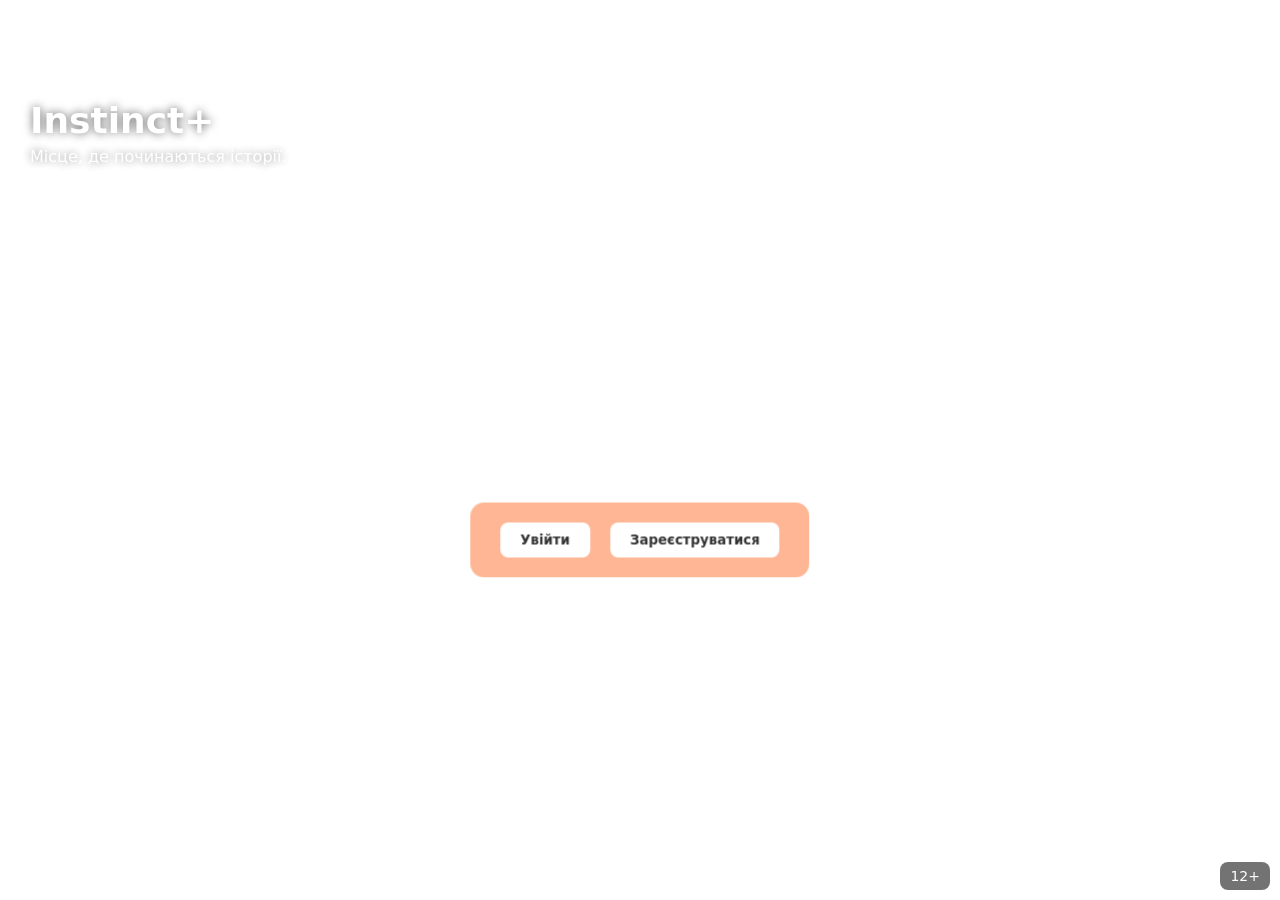
<file: index.html>
<!DOCTYPE html>
<html lang="uk">
<head>
  <meta charset="UTF-8">
  <title>Instinct+</title>
  <link rel="stylesheet" href="style.css">
</head>
<body>

  <div class="bg"></div>

  <header class="top">
    <h1>Instinct+</h1>
    <p>Місце, де починаються історії.</p>
  </header>
<div class="age-tag">12+</div>

 <div class="center-box">
  <button class="btn" onclick="window.location.href='login.html'">Увійти</button>
<button class="btn" onclick="window.location.href='register.html'">Зареєструватися</button>


</body>
</html>
</file>
<file: style.css>
* {
  margin: 0;
  padding: 0;
  box-sizing: border-box;
  font-family: system-ui, sans-serif;
}

/* Фон */
.bg {
  position: fixed;
  inset: 0;
  background-image: url("https://i.pinimg.com/1200x/38/6a/6c/386a6c208e06f5764de42acfe9876632.jpg");
  background-size: cover;
  background-position: center;
  z-index: -1;
}

/* Верхний текст */
.top {
  padding: 30px;
  color: #fff;
  text-shadow: 0 0 10px rgba(0,0,0,0.6);
}

.top h1 {
  font-size: 36px;
}

.top p {
  margin-top: 6px;
  font-size: 16px;
  opacity: 0.9;
}

/* Центрированный блок */
.center-box {
  position: absolute;
  top: 60%; /* ← регулируешь высоту */
  left: 50%;
  transform: translate(-50%, -50%);

  background: rgba(255, 122, 60, 0.55); /* оранжевый полупрозрачный */
  padding: 20px 30px;
  border-radius: 14px;
  backdrop-filter: blur(6px);

  display: flex;
  gap: 20px;
}

/* Кнопки */
.btn {
  padding: 10px 20px;
  border: none;
  border-radius: 8px;
  background: #fff;
  color: #333;
  font-weight: 600;
  cursor: pointer;
  transition: 0.2s;
}

.btn:hover {
  background: #f0f0f0;
}
.age-tag {
  position: fixed;
  bottom: 10px;
  right: 10px;
  background: rgba(0,0,0,0.55);
  color: #fff;
  padding: 6px 10px;
  border-radius: 8px;
  font-size: 14px;
  backdrop-filter: blur(4px);
}

.form-box {
  position: absolute;
  top: 55%;
  left: 50%;
  transform: translate(-50%, -50%);

  width: 320px;
  padding: 25px 30px;

  background: rgba(255, 122, 60, 0.55); /* оранжевый полупрозрачный */
  backdrop-filter: blur(8px);
  border-radius: 16px;

  color: #fff;
  text-shadow: 0 0 6px rgba(0,0,0,0.4);
}

.form-box h2 {
  text-align: center;
  margin-bottom: 16px;
}

.form-box label {
  font-size: 14px;
  opacity: 0.9;
}

.input-hint {
  font-size: 12px;
  color: rgba(255,255,255,0.85);
  margin: -8px 0 12px;
  line-height: 1.4;
}

.form-box input {
  width: 100%;
  padding: 10px;
  margin: 6px 0 14px;
  border-radius: 8px;
  border: none;
  outline: none;
}

.btn.full {
  width: 100%;
  padding: 10px;
  border-radius: 8px;
  border: none;
  background: #fff;
  color: #333;
  font-weight: 600;
  cursor: pointer;
  transition: 0.2s;
}

.btn.full:hover {
  background: #f0f0f0;
}

.info-message {
  margin-top: 12px;
  color: #fffcce;
  opacity: 0.95;
  font-size: 13px;
  text-align: center;
}

.btn.logout {
  margin-left: 10px;
  background: rgba(255,255,255,0.15);
  color: #fff;
}

.btn.logout:hover {
  background: rgba(255,255,255,0.25);
}

.small {
  margin-top: 10px;
  text-align: center;
  font-size: 14px;
}

.small a {
  color: #fff;
  font-weight: bold;
  text-decoration: underline;
}

.home-box {
  position: absolute;
  top: 55%;
  left: 50%;
  transform: translate(-50%, -50%);

  width: 350px;
  padding: 25px 30px;

  background: rgba(0, 0, 0, 0.55);
  backdrop-filter: blur(8px);
  border-radius: 16px;

  color: #fff;
  text-shadow: 0 0 6px rgba(0,0,0,0.4);
  text-align: center;
}
.hint {
  font-size: 12px;
  color: #fff;
  opacity: 0.85;
  margin-top: -10px;
  margin-bottom: 12px;
  text-shadow: 0 0 4px rgba(0,0,0,0.5);
}


/* ФОН ВНУТРИ */
.inner-bg {
  position: fixed;
  inset: 0;
  background-image: url("https://i.pinimg.com/736x/9d/dc/fd/9ddcfde61ba1d93bc9682e0db771824a.jpg");
  background-size: cover;
  background-position: center;
  filter: brightness(0.80);
  z-index: -1;
}

.search-page .inner-bg {
  background-image: url("https://i.pinimg.com/736x/a3/6d/fa/a36dfa358cb2ed3d2b69362f372607d2.jpg") !important;
  background-size: cover;
  background-position: center;
}

body.auth-page .inner-bg {
  background-image: url("https://i.pinimg.com/1200x/38/6a/6c/386a6c208e06f5764de42acfe9876632.jpg");
  background-size: cover;
  background-position: center;
}

body.home-page .inner-bg {
  background-image: url("https://i.pinimg.com/736x/9d/dc/fd/9ddcfde61ba1d93bc9682e0db771824a.jpg");
  background-size: cover;
  background-position: center;
}

/* ВЕРХНЯЯ ПАНЕЛЬ */
.topbar {
  min-height: 60px;
  padding: 0 20px;
  background: rgba(0,0,0,0.55);
  backdrop-filter: blur(8px);
  display: flex;
  align-items: center;
  justify-content: center;
  color: #fff;
  position: relative;
  gap: 12px;
}

.topbar .topbar-actions {
  display: flex;
  align-items: center;
  justify-content: center;
  gap: 10px;
}

.theme-picker {
  display: flex;
  gap: 8px;
}

.theme-picker button {
  border: none;
  border-radius: 999px;
  padding: 8px 12px;
  background: rgba(255,255,255,0.12);
  color: #fff;
  cursor: pointer;
  transition: 0.2s;
}

.theme-picker button.active,
.theme-picker button:hover {
  background: rgba(255,255,255,0.25);
}

.search-card,
.chat-panel,
.match-item {
  background: rgba(255,255,255,0.9);
  border-radius: 24px;
  box-shadow: 0 22px 80px rgba(0,0,0,0.12);
  border: 1px solid rgba(255,255,255,0.55);
}

.search-page .search-content,
.chat-page .chat-wrapper {
  max-width: 1100px;
  margin: 24px auto;
  display: grid;
  gap: 24px;
  padding: 0 20px 24px;
}

.search-page .filters,
.chat-page .chat-footer {
  background: rgba(255,255,255,0.92);
  border-radius: 22px;
  padding: 18px;
  box-shadow: inset 0 0 0 1px rgba(255,255,255,0.45);
}

.background-options {
  display: none;
  align-items: center;
  gap: 12px;
  justify-content: center;
  margin-bottom: 16px;
  padding: 14px 18px;
  border-radius: 22px;
  background: rgba(255,255,255,0.85);
  box-shadow: 0 12px 30px rgba(0,0,0,0.1);
}

.background-options span {
  font-weight: 700;
  color: #333;
}

.bg-button {
  border: none;
  border-radius: 999px;
  padding: 10px 18px;
  background: rgba(255,255,255,0.7);
  color: #333;
  cursor: pointer;
  transition: transform 0.2s ease, background 0.2s ease;
}

.bg-button:hover,
.bg-button.active {
  background: #ff7a3c;
  color: #fff;
  transform: translateY(-1px);
}

.search-page .filters input,
.chat-page .chat-footer input {
  width: 100%;
  padding: 14px 16px;
  border-radius: 14px;
  border: 1px solid rgba(0,0,0,0.12);
  outline: none;
  background: #fff;
}

.search-page .filters {
  display: grid;
  grid-template-columns: repeat(auto-fit, minmax(150px, 1fr));
  gap: 16px;
  align-items: end;
}

.search-page .filters button,
.chat-page .chat-footer button {
  background: #ff7a3c;
  color: #fff;
  border: none;
  border-radius: 14px;
  padding: 14px 18px;
  cursor: pointer;
  transition: 0.2s;
}

.search-page .filters button:hover,
.chat-page .chat-footer button:hover {
  opacity: 0.95;
}

.tinder-card {
  position: relative;
  overflow: hidden;
  width: min(420px, 100%);
  margin: 0 auto;
  padding: 26px;
  border-radius: 28px;
  background: rgba(255,255,255,0.95);
  border: 1px solid rgba(255,255,255,0.55);
  box-shadow: 0 24px 90px rgba(0,0,0,0.12);
}

.tinder-card img {
  width: 100%;
  border-radius: 22px;
  max-height: 320px;
  object-fit: cover;
  margin-bottom: 18px;
}

.tinder-card h3 {
  margin-top: 0;
  font-size: 26px;
  color: #1d1d1d;
}

.tinder-card p {
  color: #444;
  line-height: 1.5;
}

.tinder-card .buttons {
  display: flex;
  justify-content: center;
  gap: 14px;
  margin-top: 18px;
}

.tinder-card .buttons button {
  width: 64px;
  height: 64px;
  border: none;
  border-radius: 50%;
  font-size: 24px;
  cursor: pointer;
  background: rgba(255,255,255,0.85);
  box-shadow: 0 10px 25px rgba(0,0,0,0.12);
  transition: transform 0.2s ease, background 0.2s ease;
}

.tinder-card .buttons button:hover {
  transform: translateY(-3px);
}

.chat-wrapper {
  display: grid;
  gap: 18px;
}



.search-page .theme-panel,
.chat-page .theme-panel {
  display: flex;
  justify-content: center;
  gap: 10px;
  flex-wrap: wrap;
  margin-bottom: 12px;
}


.edit-card, .search-card, .chat-panel, .match-item {
  transition: transform 0.3s ease, box-shadow 0.3s ease;
}

body.edit-page {
  min-height: calc(100vh - 60px);
  padding: 30px 20px 40px;
  display: flex;
  justify-content: center;
  align-items: flex-start;
}

.edit-card {
  width: min(920px, 100%);
  background: rgba(255,255,255,0.96);
  border-radius: 28px;
  box-shadow: 0 25px 70px rgba(0,0,0,0.18);
  backdrop-filter: blur(16px);
  padding: 32px 36px;
  color: #1d1d1d;
}

.edit-card h2 {
  margin-bottom: 24px;
  font-size: 32px;
}

.field-group {
  display: grid;
  gap: 10px;
  margin-bottom: 18px;
}

.field-group label {
  font-weight: 700;
  color: #333;
}

.field-group input,
.field-group textarea,
.photo-input-row input {
  width: 100%;
  padding: 14px 16px;
  border: 1px solid rgba(34,34,34,0.12);
  border-radius: 14px;
  outline: none;
  font-size: 15px;
  background: #fff;
  color: #222;
}

.field-group textarea {
  resize: vertical;
  min-height: 88px;
}

.photo-section {
  display: grid;
  gap: 24px;
  margin-bottom: 24px;
}

.photo-block {
  border: 1px solid rgba(34,34,34,0.08);
  border-radius: 22px;
  padding: 18px;
  background: rgba(255,255,255,0.98);
}

.photo-title-row {
  display: flex;
  align-items: center;
  justify-content: space-between;
  gap: 12px;
  margin-bottom: 16px;
}

.photo-title-row h3 {
  font-size: 18px;
  margin: 0;
}

.photo-hint {
  font-size: 13px;
  color: #777;
}

.photo-gallery {
  display: grid;
  grid-template-columns: repeat(auto-fit, minmax(105px, 1fr));
  gap: 12px;
}

.photo-item {
  border-radius: 18px;
  overflow: hidden;
  border: 2px solid transparent;
  cursor: pointer;
  transition: transform 0.18s ease, border-color 0.18s ease;
}

.photo-item.selected {
  border-color: #ff7a3c;
  transform: translateY(-2px);
}

.photo-item:hover {
  transform: translateY(-2px);
}

.photo-item img {
  width: 100%;
  height: 100%;
  min-height: 96px;
  object-fit: cover;
  display: block;
}

.cover-item img {
  min-height: 120px;
}

.photo-input-row {
  margin-top: 14px;
}

.btn.save-btn,
.btn.logout {
  min-width: 140px;
}

.btn.save-btn {
  margin-top: 10px;
  width: 100%;
  padding: 14px 24px;
  background: #ff7a3c;
  color: #fff;
  border-radius: 14px;
  border: none;
  font-size: 16px;
  font-weight: 700;
}

.btn.save-btn:hover {
  opacity: 0.94;
}

.btn.logout {
  margin-left: 10px;
  background: rgba(255,255,255,0.16);
  color: #fff;
}

.btn.logout:hover {
  background: rgba(255,255,255,0.28);
}

/* ИКОНКА АККАУНТА */
.account-icon img {
  width: 38px;
  height: 38px;
  border-radius: 50%;
  border: 2px solid #fff;
  cursor: pointer;
}

/* ОСНОВНАЯ СЕТКА — КАК FACEBOOK */
.layout {
  display: grid;
  grid-template-columns: 180px 1fr;
  gap: 20px;
  padding: 20px;
}

/* ЛЕВОЕ МЕНЮ — КОМПАКТНОЕ */
.sidebar-left {
  background: rgba(255,255,255,0.80); /* мягкий белый */
  backdrop-filter: blur(4px);
  padding: 15px;
  height: calc(100vh - 70px);
  border-radius: 12px;
}

.menu-item {
  padding: 8px 10px;
  margin-bottom: 8px;
  background: rgba(255,122,60,0.55);
  border-radius: 10px;
  font-size: 14px;
  cursor: pointer;
}

/* ЦЕНТРАЛЬНАЯ ЛЕНТА — КАК FACEBOOK */
.content-box {
  max-width: 1100px; /* шире центральной панели */
  width: 100%;
  margin: 0 auto;
  background: rgba(255,255,255,0.14); /* легкий фон, не вся панель белая */
  padding: 24px;
  border-radius: 18px;
  color: #333;
  box-shadow: 0 6px 18px rgba(0,0,0,0.18);
}


.post {
  background: #fff;
  border-radius: 14px;
  padding: 18px;
  margin-bottom: 16px;
  box-shadow: 0 6px 18px rgba(0,0,0,0.08);
  color: #222;
}

.post b {
  display: block;
  margin-bottom: 10px;
  color: #111;
}

.no-posts {
  margin: 12px 0 16px;
  color: #555;
  font-size: 14px;
}



.create-post {
  max-width: 980px;
  margin: 0 auto 20px;
  background: rgba(255,255,255,0.90);
  padding: 18px;
  border-radius: 16px;
  box-shadow: 0 4px 12px rgba(0,0,0,0.10);
  display: flex;
  gap: 12px;
  align-items: center;
}

.post-input {
  flex: 1;
  padding: 14px 16px;
  border-radius: 12px;
  border: 1px solid rgba(0,0,0,0.12);
  background: #fff;
  color: #333;
}

.post-btn {
  padding: 12px 18px;
  background: rgba(255,122,60,0.95);
  border: none;
  border-radius: 12px;
  color: #fff;
  cursor: pointer;
}

.post-btn:hover {
  background: rgba(255,122,60,1);
}

.topbar .topbar-btn {
  margin-left: 10px;
}



/* Верхняя часть меню */
.menu-top {
  display: flex;
  flex-direction: column;
  gap: 8px;
}

/* Нижняя часть — знакомства */
.friends-box {
  margin-top: 20px;
  padding-top: 10px;
  border-top: 1px solid rgba(0,0,0,0.15);
}

/* Элементы знакомств */
.friend {
  display: flex;
  align-items: center;
  gap: 8px;
  margin-bottom: 8px;
  font-size: 13px;
  color: #333;
}

.status {
  width: 10px;
  height: 10px;
  border-radius: 50%;
}

.online {
  background: #4CAF50;
}

.offline {
  background: #999;
}

/* ОБЛОЖКА */
.cover-photo {
  width: 100%;
  height: 260px;
  overflow: hidden;
  border-radius: 0 0 12px 12px;
  background: #000; /* Чёрный фон, если нет фото */
  position: relative;
  z-index: 1;
}

.cover-photo img {
  width: 100%;
  height: 100%;
  object-fit: cover;
}

/* АВАТАР + ИМЯ */
.profile-header {
  display: flex;
  align-items: flex-end;
  gap: 20px;
  padding: 0 20px;
  margin-top: -60px;
  position: relative;
  z-index: 5; /* Аватар всегда поверх обложки */
}

.avatar {
  width: 140px;
  height: 140px;
  border-radius: 50%;
  border: 4px solid #fff;
  object-fit: cover;
  background: #6ec6ff; /* Голубой аватар по умолчанию */
}

/* НИК — БЕЛЫЙ */
.profile-info h2 {
  font-size: 28px;
  margin: 0;
  color: #fff; /* Белый текст */
  text-shadow: 0 0 6px rgba(0,0,0,0.6); /* Чтобы читался на фоне */
}

.friends-count {
  margin: 8px 0 0;
  color: rgba(255,255,255,0.85);
  font-size: 14px;
}

.profile-content h3 {
  margin-top: 0;
  margin-bottom: 14px;
  font-size: 20px;
}

.profile-buttons button {
  padding: 8px 14px;
  background: rgba(255,122,60,0.85);
  border: none;
  border-radius: 8px;
  color: #fff;
  cursor: pointer;
  margin-top: 10px;
}

/* БЛОК ИНФОРМАЦИИ — МЯГКИЙ, НЕ НА ВСЮ ШИРИНУ */
.profile-content {
  background: rgba(255,255,255,0.85);
  padding: 20px;
  margin: 20px auto;
  border-radius: 16px;
  box-shadow: 0 4px 12px rgba(0,0,0,0.15);
  max-width: 600px;
}

/* ПОСТЫ */
.profile-posts {
  max-width: 600px;
  margin: 20px auto;
}

.profile-posts .post {
  background: rgba(255,255,255,0.85);
  padding: 15px;
  border-radius: 14px;
  box-shadow: 0 4px 12px rgba(0,0,0,0.15);
  margin-bottom: 15px;
}

/* ГРАДИЕНТ ТОЛЬКО ДЛЯ ПРОФИЛЯ И РЕДАКТИРОВАНИЯ */
body.profile-page .inner-bg,
body.edit-page .inner-bg {
  background-image: none !important;
  background: linear-gradient(135deg, #31a8df, #f308ac) !important;
}

/* ФОН ДЛЯ AUTH (Вхід/Реєстрація) */
body.auth-page .inner-bg {
  background-image: url("https://i.pinimg.com/1200x/38/6a/6c/386a6c208e06f5764de42acfe9876632.jpg") !important;
  background-size: cover;
  background-position: center;
}

/* === SETTINGS PAGE === */

.settings-page {
  background: #f7f7f7;
  min-height: 100vh;
}

.settings-wrapper {
  max-width: 600px;
  margin: 40px auto;
  padding: 20px;
}

.settings-card {
  background: #fff;
  padding: 25px;
  border-radius: 16px;
  box-shadow: 0 4px 20px rgba(0,0,0,0.08);
}

.settings-card h2 {
  margin-bottom: 20px;
  font-size: 22px;
  font-weight: 600;
}

.field-group {
  margin-bottom: 20px;
}

.field-group label {
  display: block;
  margin-bottom: 6px;
  font-size: 15px;
  font-weight: 500;
}

.input {
  width: 100%;
  padding: 12px;
  border-radius: 10px;
  border: 1px solid #ddd;
  background: #fafafa;
  font-size: 15px;
}

.save-btn {
  width: 100%;
  padding: 14px;
  background: #ff7eb3;
  color: #fff;
  border-radius: 12px;
  font-size: 16px;
  border: none;
  cursor: pointer;
  transition: 0.2s;
}

.save-btn:hover {
  background: #ff5f9d;
}
.location-text {
  font-size: 14px;
  color: #ddd;
  margin-top: 4px;
}
.profile-columns {
  display: flex;
  gap: 30px;
  max-width: 1200px;
  margin: 20px auto;
}

.profile-left {
  width: 40%;
}

.profile-right {
  width: 60%;
}

/* Блоки выглядят как твой стиль */
.profile-left .info-box,
.profile-right .posts-box {
  background: rgba(255,255,255,0.85);
  padding: 20px;
  border-radius: 16px;
  box-shadow: 0 4px 12px rgba(0,0,0,0.15);
}
.post-card {
  background: rgba(255,255,255,0.95);
  padding: 18px;
  border-radius: 16px;
  box-shadow: 0 6px 18px rgba(0,0,0,0.12);
  margin-bottom: 20px;
}

.post-text {
  font-size: 16px;
  color: #222;
  margin-bottom: 12px;
  white-space: pre-wrap;
}

.post-actions {
  display: flex;
  align-items: center;
  gap: 12px;
  margin-bottom: 12px;
}

.like-btn {
  background: #ff7a3c;
  border: none;
  color: #fff;
  padding: 8px 14px;
  border-radius: 12px;
  cursor: pointer;
  font-size: 16px;
}

.like-btn:hover {
  opacity: 0.9;
}

.like-count {
  font-weight: 700;
  color: #333;
}

.comment-toggle {
  background: #eee;
  border: none;
  padding: 8px 14px;
  border-radius: 12px;
  cursor: pointer;
}

.comments-box {
  margin-top: 10px;
  padding-top: 10px;
  border-top: 1px solid rgba(0,0,0,0.1);
}

.comments-list {
  display: flex;
  flex-direction: column;
  gap: 8px;
  margin-bottom: 10px;
}

.comment-item {
  background: rgba(0,0,0,0.05);
  padding: 8px 12px;
  border-radius: 10px;
  font-size: 14px;
}

.comment-input-row {
  display: flex;
  gap: 10px;
}

.comment-input {
  flex: 1;
  padding: 10px;
  border-radius: 10px;
  border: 1px solid #ccc;
}

.comment-send {
  background: #ff7a3c;
  color: #fff;
  border: none;
  padding: 10px 14px;
  border-radius: 10px;
  cursor: pointer;
}


/* Добавьте в ваш style.css */

 .search-content {
      max-width: 500px;
      margin: 80px auto 20px;
      padding: 20px;
    }
    
    .search-content h2 {
      text-align: center;
      color: #333;
      margin-bottom: 20px;
    }
    
    .filters {
      display: flex;
      gap: 10px;
      flex-wrap: wrap;
      justify-content: center;
      margin-bottom: 20px;
      background: rgba(255,255,255,0.95);
      padding: 20px;
      border-radius: 20px;
      backdrop-filter: blur(10px);
      box-shadow: 0 2px 10px rgba(0,0,0,0.1);
    }
    
    .filter-group {
      text-align: center;
    }
    
    .filter-group label {
      font-size: 12px;
      color: #666;
      display: block;
      margin-bottom: 5px;
    }
    
    .filters input {
      padding: 10px 15px;
      border: 1px solid #ddd;
      border-radius: 25px;
      font-size: 14px;
      width: 80px;
      text-align: center;
    }
    
    .filters input#city {
      width: 130px;
    }
    
    .filters button {
      padding: 10px 25px;
      background: linear-gradient(135deg, #667eea 0%, #764ba2 100%);
      color: white;
      border: none;
      border-radius: 25px;
      cursor: pointer;
      font-weight: bold;
      transition: transform 0.2s;
      align-self: flex-end;
    }
    
    .filters button:hover {
      transform: scale(1.05);
    }
    
    .age-warning-message {
      font-size: 12px;
      color: #ff4444;
      text-align: center;
      margin-top: 10px;
      padding: 8px;
      background: rgba(255,68,68,0.1);
      border-radius: 10px;
      display: none;
    }
    
    .tinder-card {
      background: white;
      border-radius: 20px;
      padding: 30px 20px;
      text-align: center;
      box-shadow: 0 10px 40px rgba(0,0,0,0.2);
      transition: transform 0.3s;
      animation: fadeIn 0.5s ease;
    }
    
    @keyframes fadeIn {
      from {
        opacity: 0;
        transform: translateY(20px);
      }
      to {
        opacity: 1;
        transform: translateY(0);
      }
    }
    
    .tinder-card .avatar {
      width: 150px;
      height: 150px;
      border-radius: 50%;
      object-fit: cover;
      margin-bottom: 15px;
      border: 4px solid #667eea;
    }
    
    .tinder-card h3 {
      font-size: 24px;
      color: #333;
      margin-bottom: 10px;
    }
    
    .tinder-card p {
      color: #666;
      margin: 8px 0;
    }
    
    .buttons {
      display: flex;
      gap: 30px;
      justify-content: center;
      margin-top: 25px;
    }
    
    .buttons button {
      width: 70px;
      height: 70px;
      border-radius: 50%;
      border: none;
      font-size: 35px;
      cursor: pointer;
      transition: transform 0.2s, box-shadow 0.2s;
      background: white;
      box-shadow: 0 5px 15px rgba(0,0,0,0.2);
    }
    
    .buttons button:first-child {
      color: #ff4444;
    }
    
    .buttons button:last-child {
      color: #4caf50;
    }
    
    .buttons button:hover {
      transform: scale(1.1);
      box-shadow: 0 8px 20px rgba(0,0,0,0.3);
    }
    
    .no-users {
      text-align: center;
      padding: 40px;
      background: white;
      border-radius: 20px;
      color: #999;
    }
    
    .topbar-left {
      display: flex;
      align-items: center;
      gap: 20px;
    }
    
    .notification-bell {
      position: relative;
      cursor: pointer;
    }
    
    .bell-icon {
      font-size: 24px;
      background: none;
      border: none;
      cursor: pointer;
      color: white;
    }
    
    .notification-badge {
      position: absolute;
      top: -8px;
      right: -8px;
      background: #ff4444;
      color: rgb(19, 19, 19);
      border-radius: 50%;
      padding: 2px 6px;
      font-size: 11px;
      min-width: 18px;
      text-align: center;
    }
    
    .notifications-dropdown {
      position: absolute;
      top: 50px;
      right: 20px;
      width: 320px;
      background: rgb(0, 0, 0);
      border-radius: 12px;
      box-shadow: 0 5px 25px rgba(0,0,0,0.2);
      display: none;
      max-height: 400px;
      overflow-y: auto;
      z-index: 1000;
    }
    
    .notifications-dropdown.show {
      display: block;
    }
    
    .notification-item {
      padding: 12px 15px;
      border-bottom: 1px solid #070707;
      cursor: pointer;
      transition: background 0.2s;
    }
    
    .notification-item:hover {
      background: #161515;
    }
    
    .notification-item.unread {
      background: #000000;
    }
    
    .notification-time {
      font-size: 11px;
      color: #999;
      margin-top: 5px;
    }
   


  
 .settings-container {
      max-width: 600px;
      margin: 80px auto;
      padding: 30px;
      background: white;
      border-radius: 20px;
      box-shadow: 0 5px 20px rgba(0,0,0,0.1);
    }
    .settings-container h2 {
      margin-bottom: 20px;
      color: #333;
    }
    .setting-group {
      margin-bottom: 25px;
    }
    .setting-group label {
      display: block;
      margin-bottom: 8px;
      font-weight: 600;
      color: #555;
    }
    .theme-buttons {
      display: flex;
      gap: 15px;
      flex-wrap: wrap;
    }
    .theme-btn {
      padding: 10px 20px;
      border: none;
      border-radius: 25px;
      cursor: pointer;
      font-weight: 500;
      transition: transform 0.2s;
    }
    .theme-btn:hover {
      transform: scale(1.05);
    }
    .theme-btn.active {
      border: 2px solid #333;
      transform: scale(1.05);
    }
    .theme-pink-btn { background: #e91e63; color: white; }
    .theme-blue-btn { background: #0084ff; color: white; }
    .theme-green-btn { background: #4caf50; color: white; }
    
    .bg-preview {
      width: 100%;
      height: 150px;
      background-size: cover;
      background-position: center;
      border-radius: 10px;
      margin-top: 10px;
      border: 1px solid #ddd;
      background-color: #f0f0f0;
    }
    
    .photo-gallery {
      display: flex;
      gap: 10px;
      flex-wrap: wrap;
      margin: 15px 0;
    }
    .photo-item {
      width: 80px;
      height: 80px;
      border-radius: 10px;
      overflow: hidden;
      cursor: pointer;
      border: 2px solid transparent;
      transition: transform 0.2s, border-color 0.2s;
    }
    .photo-item:hover {
      transform: scale(1.05);
    }
    .photo-item.selected {
      border-color: #667eea;
      transform: scale(1.05);
    }
    .photo-item img {
      width: 100%;
      height: 100%;
      object-fit: cover;
    }
    .photo-input-row {
      margin-top: 10px;
    }
    .photo-input-row input {
      padding: 8px;
      border: 1px solid #ddd;
      border-radius: 8px;
      width: 100%;
    }
    .save-btn {
      background: #667eea;
      color: white;
      border: none;
      padding: 12px 30px;
      border-radius: 25px;
      cursor: pointer;
      font-size: 16px;
      font-weight: 600;
      margin-top: 20px;
      width: 100%;
    }
    .save-btn:hover {
      background: #5a67d8;
    }
    .info-message {
      font-size: 12px;
      margin-top: 10px;
      text-align: center;
    }
   




/* Для главной страницы */
.layout {
  margin-top: 0 !important;
  padding-top: 0 !important;
}

/* Для страницы поиска */
.search-content {
  margin-top: 15px !important;
  padding-top: 0 !important;
}

/* Для страницы профиля */
.profile-page .cover-photo {
  margin-top: 0 !important;
}

/* Левое меню не должно уезжать */
.sidebar-left {
  margin-top: 0 !important;
}

/* ========== ЧАТ - ПОЛНОСТЬЮ РАБОЧАЯ ВЕРСИЯ ========== */
/* ========== СТАРЫЙ РАБОЧИЙ ЧАТ ========== */

/* === CHAT LAYOUT === */
.chat-container {
  display: flex;
  height: calc(100vh - 60px);
  margin-top: 5px;
}

/* === LEFT PANEL === */
.matches-list {
  width: 320px;
  background: var(--left-panel-bg, #b7b5b5);
  border-right: 1px solid #000000;
  display: flex;
  flex-direction: column;
  overflow: hidden;
}

.matches-list h3 {
  padding: 16px 20px;
  margin: 0;
  font-size: 18px;
  font-weight: 600;
  color: white;
  background: var(--left-panel-header, #676666);
}

.match-item-chat {
  display: flex;
  align-items: center;
  gap: 14px;
  padding: 12px 16px;
  cursor: pointer;
  transition: background 0.15s;
  border-bottom: 1px solid #b9b3b3;
}

.match-item-chat:hover { background: rgba(0, 0, 0, 0.15); }

.match-item-chat.active {
  background: var(--active-chat-bg, #2e5b5b);
}

/* === CHAT AREA === */
.chat-area {
  flex: 1;
  display: flex;
  flex-direction: column;
  background-image: var(--user-chat-bg);
  background-size: cover;
  background-position: center;
}

/* === TOPBAR === */
.chat-topbar {
  background: rgba(0,0,0,0.55);
  backdrop-filter: blur(10px);
  padding: 10px 20px;
  border-bottom: 1px solid rgba(0, 0, 0, 0.2);
  display: flex;
  align-items: center;
}
.chat-info {
  display: flex;
  align-items: center;
  gap: 12px;
}
.chat-header-text h4 {
  color: white;
  font-size: 17px;
}

/* === MESSAGES === */
.messages-container {
  flex: 1;
  overflow-y: auto;
  padding: 20px;
  display: flex;
  flex-direction: column;
  gap: 6px;
  background: transparent;
}

.message-bubble {
  max-width: 65%;
  padding: 8px 12px;
  border-radius: 18px;
  font-size: 14px;
}

.message-bubble.sent {
  align-self: flex-end;
  background: var(--sent-bg, #0084ff);
  color: white;
  border-bottom-right-radius: 4px;
}

.message-bubble.received {
  align-self: flex-start;
  background: rgba(0, 0, 0, 0.55);
  color: white;
  border-bottom-left-radius: 4px;
}

/* === FOOTER === */
.chat-footer {
  background: rgba(0,0,0,0.35);
  backdrop-filter: blur(10px);
  padding: 12px 16px;
  display: flex;
  gap: 12px;
}

.chat-footer input {
  flex: 1;
  padding: 10px 16px;
  background: rgba(255,255,255,0.9);
  border: none;
  border-radius: 24px;
  font-size: 15px;
  color: #050505;
}

.send-btn {
  border: none;
  color: rgb(0, 0, 0);
  font-size: 18px;
  padding: 8px 18px;
  border-radius: 24px;
  cursor: pointer;
  background: var(--send-btn-bg, #0084ff);
}






.chat-avatar {
  width: 40px;
  height: 40px;
  border-radius: 50%;
  object-fit: cover;
}




body.theme-pink {
  --sent-bg: #e91e63;
  --send-btn-bg: #e91e63;
  --active-chat-bg: #fce4ec;
  --left-panel-bg: #ffb3d9;
  --left-panel-header: #e91e63;
}

body.theme-blue {
  --sent-bg: #0084ff;
  --send-btn-bg: #0084ff;
  --active-chat-bg: #dbeafe;
  --left-panel-bg: #b3dbff;
  --left-panel-header: #0084ff;
}

body.theme-green {
  --sent-bg: #4caf50;
  --send-btn-bg: #4caf50;
  --active-chat-bg: #dcedc8;
  --left-panel-bg: #b3ffb3;
  --left-panel-header: #4caf50;
}





/* ========== ЧАТ - БЕЗ СЕРОГО ФОНА ========== */

/* Скролл */
.matches-items::-webkit-scrollbar {
  width: 6px;
}
.matches-items::-webkit-scrollbar-track {
  background: #111;
}
.matches-items::-webkit-scrollbar-thumb {
  background: #333;
  border-radius: 3px;
}

body.theme-pink .send-btn {
  background: #e91e63 !important;
}

body.theme-blue .send-btn {
  background: #0084ff !important;
}

body.theme-green .send-btn {
  background: #4caf50 !important;
}

.send-btn {
  background: var(--send-btn-bg) !important;
}
/* Верхняя панель - прозрачная */
.topbar {
  background: rgba(0, 0, 0, 0.7) !important;
  backdrop-filter: blur(10px) !important;
  position: fixed !important;
  top: 0 !important;
  left: 0 !important;
  right: 0 !important;
  z-index: 1000 !important;
  padding: 10px 20px !important;
}

/* Чтобы контент не уходил под панель */
body {
  padding-top: 70px !important;
}

/* Уведомления поверх всего */
.notifications-dropdown,
#notificationsDropdownFixed {
  position: fixed !important;
  top: 60px !important;
  right: 20px !important;
  background: #1a1a1a !important;
  border-radius: 12px !important;
  z-index: 99999 !important;
  width: 320px !important;
  box-shadow: 0 5px 25px rgba(0,0,0,0.5) !important;
  border: 1px solid #333 !important;
}

/* Текст уведомлений белый */
.notification-item,
.notification-item-fixed {
  background: #1a1a1a !important;
  color: white !important;
  padding: 12px !important;
  border-bottom: 1px solid #333 !important;
}

.notification-item div:first-child,
.notification-item-fixed div:first-child {
  color: white !important;
}

.notification-time {
  color: #aaa !important;
}

.notification-item.unread {
  background: #2a2a2a !important;
  border-left: 3px solid #007bff !important;
}

/* Ник и фото остаются видимыми */
.user-nickname {
  color: white !important;
  text-shadow: 1px 1px 2px black !important;
}

.avatar {
  border: 2px solid white !important;
}
</file>
